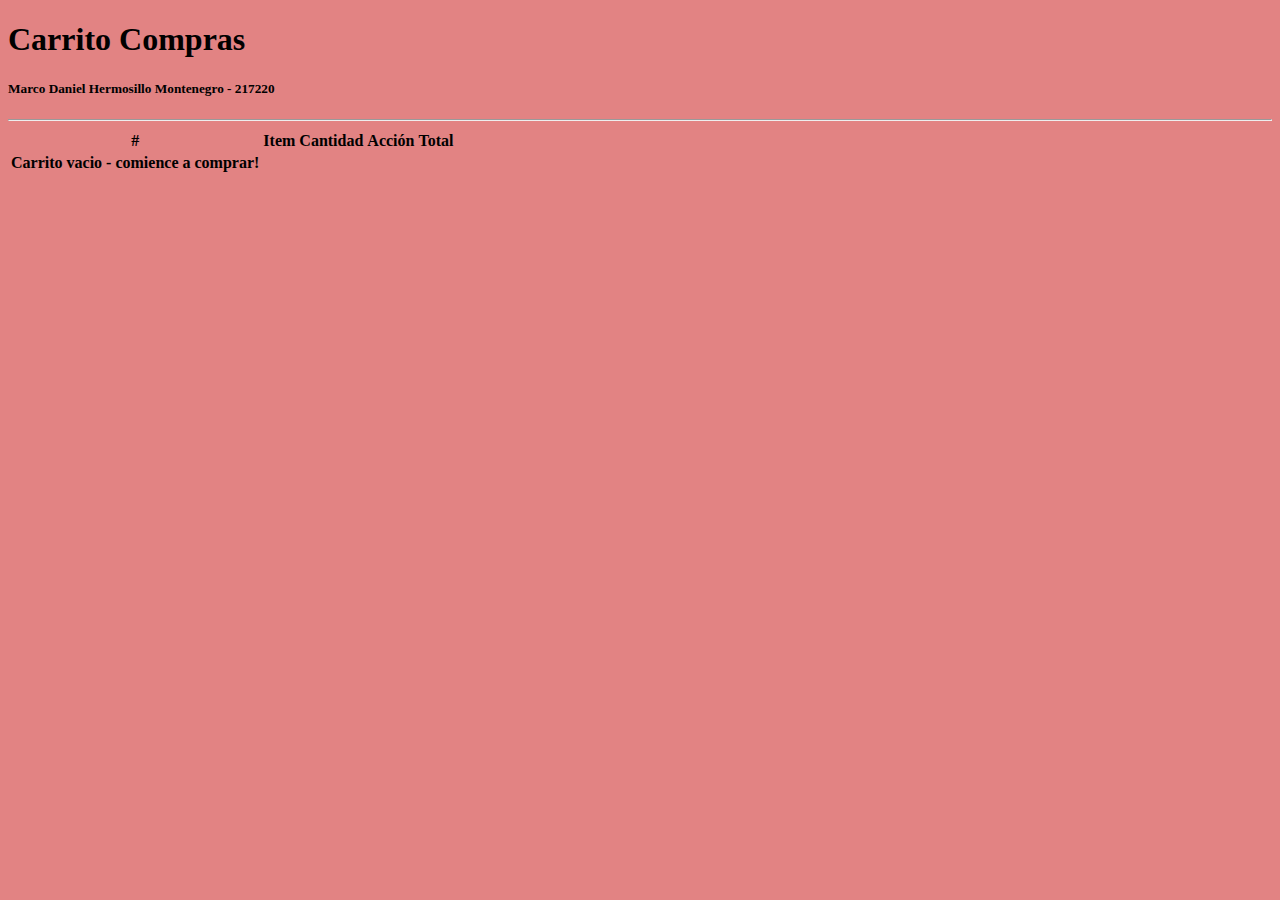
<file: index.html>
<!DOCTYPE html>
<html lang="es">
<head>
    <meta charset="UTF-8">
    <meta name="viewport" content="width=device-width, initial-scale=1.0">
    <link rel="stylesheet" href="https://cdn.jsdelivr.net/npm/bootstrap@4.5.3/dist/css/bootstrap.min.css" integrity="sha384-TX8t27EcRE3e/ihU7zmQxVncDAy5uIKz4rEkgIXeMed4M0jlfIDPvg6uqKI2xXr2" crossorigin="anonymous">
    <title>Carrito compras</title>
</head>

<body style="background-color: rgba(201, 23, 23, 0.534);">
    <div class="container">
        <h1 class="text-center">Carrito Compras</h1>
        <h5 class="text-center">Marco Daniel Hermosillo Montenegro - 217220</h5>
        <hr>
        <div class="row" id="items"></div>
    </div>
    <table class="table">
        <thead>
        <tr>
            <th scope="col">#</th>
            <th scope="col">Item</th>
            <th scope="col">Cantidad</th>
            <th scope="col">Acción</th>
            <th scope="col">Total</th>
        </tr>
    </thead>
    <tbody id="items"></tbody>
    <tfoot>
        <tr id="footer">
            <th scope="row" colspan="S">Carrito vacio - comience a comprar!</th>
        </tr>
   </tfoot>
</table>

<!--TEMPLATE CARRITO -->
<template id="template carrito">
    <tr>
        <!--SCOPE IDENTIFICA UN ENCABEZADO O COLUMNA-->
        <th scope="row">id</th>
        <td>Cafe</td>
        <th>1</th>
        <td>
            <button class="btn btn-info btn-sm">
                +
            </button>
            <button class="btn btn-danger btn-sm">
                -
            </button>
        </td>
        <td>$ <span>500</span></td>
    </tr>
</template>

<!-- TEMPLATE CARD -->
    <template id="template-card">
        <div class="col-12 col-md-3">
            <div class="card">
                <img src="" alt="card-img-top" alt="..." style="width: 100px; height: 100px;">
                <div class="card-body">
                    <h5 class="card-title">Caramelos</h5>
                    <p class="card-text">$<span>5.00</span></p>
                    <buton class="btn btn-dark">Comprar</button>
                </div>
            </div>
        </div>
    </template>

    <!-- TEMPLATE FOOTER-->
    <template id="template-footer">
        <th scope="row" colspan="2">Total productos</th>
        <td>10</td>
        <td>
            <button class="btn btn-danger btn-sm" id="vaciar-carrito">
                vaciar todo
            </button>
        </td>
        <td class="font-weight-bold">$ <span>5000</span></td>
    </template>

    <script src="app.js"></script>
</body>
</html>
</file>
